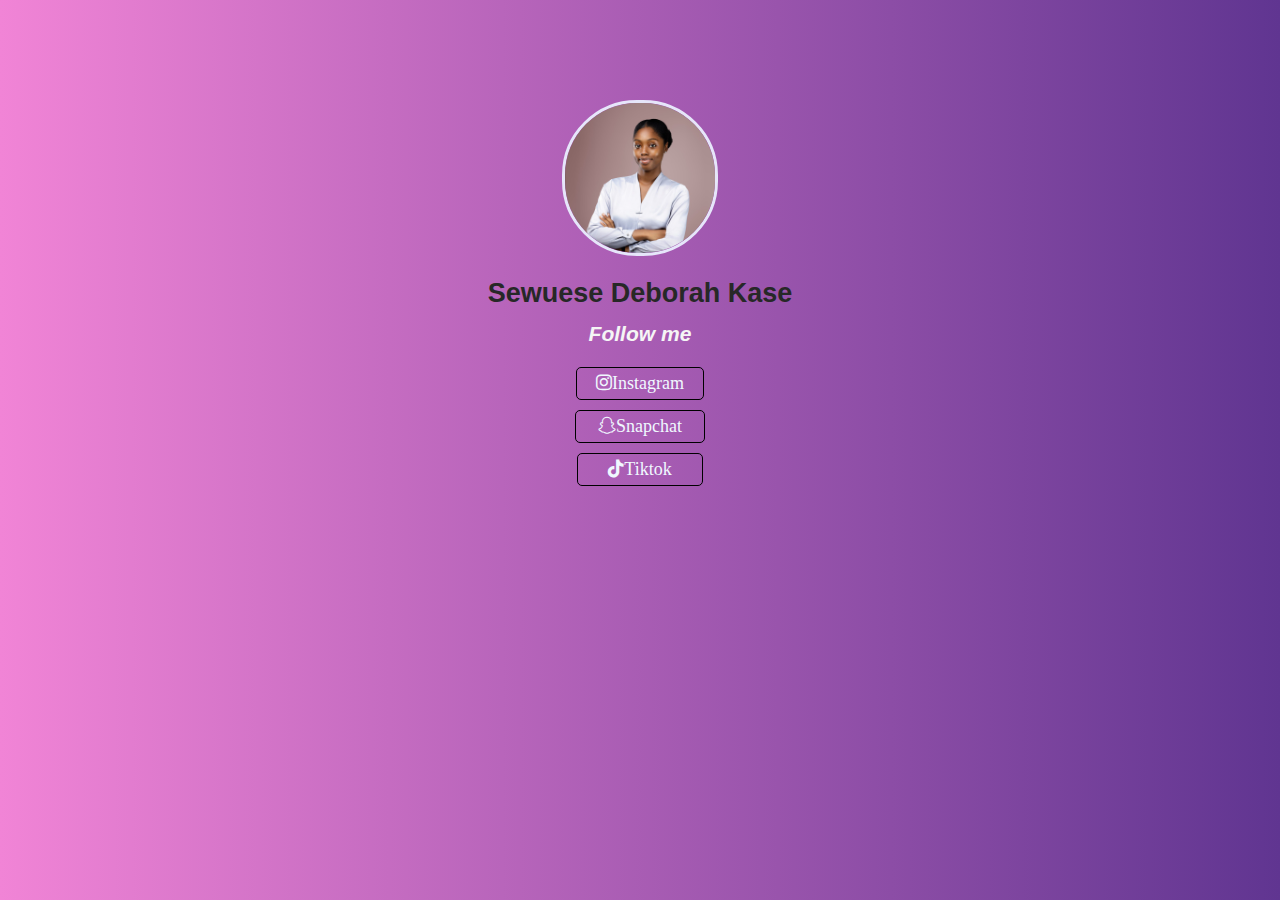
<file: index.html>
<!Doctype html>
<head>
    <meta charset="UTF-8">
    <meta name="viewport" content="width=device-width, initial-scale=1.0">
    
    <title>
  My Debbie's Links
    </title>
    <link rel="stylesheet" href="LinkTree.css">
    <link rel="stylesheet" href="https://cdnjs.cloudflare.com/ajax/libs/font-awesome/6.5.0/css/all.min.css"
</head>
<html>
  </html>
  <body style="margin-top: 100px">


<img src = Deborah.jpg alt="Dr.Deborah" >
<h2 style = "text-align: center;"> Sewuese Deborah Kase</h2>
<h3 style = "text-align: center;">Follow me</h3>

<div style="text-align: center;"><a href="https://www.instagram.com/sewueseee?igsh=N2pmbnZmcWc4ZWxs" class="Instagramlink"><i class="fab fa-instagram"></i>Instagram</a></div>
<div style="text-align: center;"><a href="https://www.snapchat.com/add/ssewuesee" class="Snapchatlink"><i class="fab fa-snapchat"></i>Snapchat</a></div>
<div style="text-align: center;"><a href="https://www.tiktok.com/@sewuese_?_t=ZM-8wIebn39hQ6&_r=1" class="Tiktoklink"><i class="fab fa-tiktok"></i>Tiktok</a></div>
</body>


</html>
</file>
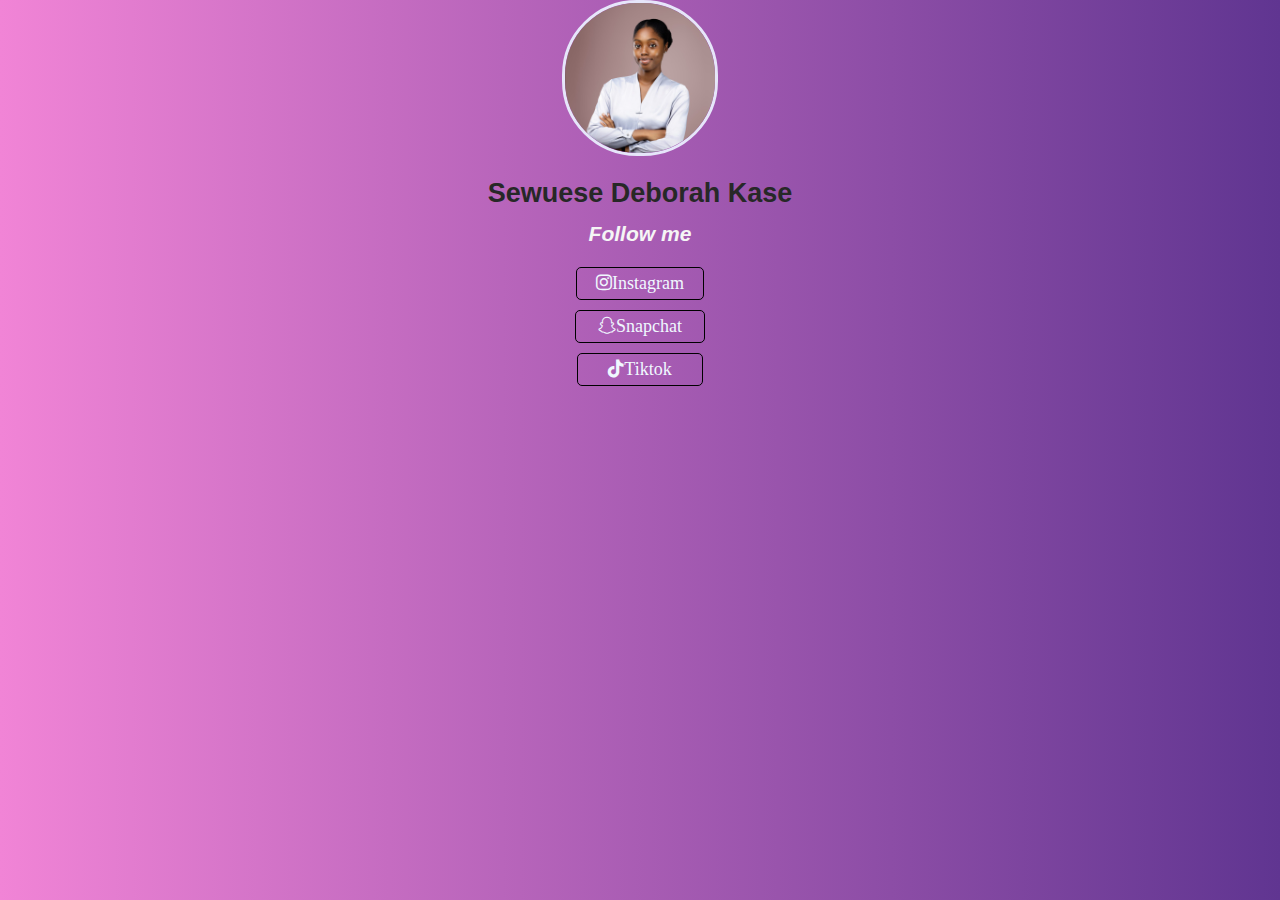
<file: LinkTree.html>
<!Doctype html>
<head>
    <title>
  My Debbie's Links
    </title>
    <link rel="stylesheet" href="LinkTree.css">
    <link rel="stylesheet" href="https://cdnjs.cloudflare.com/ajax/libs/font-awesome/6.5.0/css/all.min.css"
</head>
<html>
  </html>
  <body>


<img src = Deborah.jpg alt="Dr.Deborah" >
<h2 style = "text-align: center;"> Sewuese Deborah Kase</h2>
<h3 style = "text-align: center;">Follow me</h3>

<div style="text-align: center;"><a href="https://www.instagram.com/sewueseee?igsh=N2pmbnZmcWc4ZWxs" class="Instagramlink"><i class="fab fa-instagram"></i>Instagram</a></div>
<div style="text-align: center;"><a href="https://www.snapchat.com/add/ssewuesee" class="Snapchatlink"><i class="fab fa-snapchat"></i>Snapchat</a></div>
<div style="text-align: center;"><a href="https://www.tiktok.com/@sewuese_?_t=ZM-8wIebn39hQ6&_r=1" class="Tiktoklink"><i class="fab fa-tiktok"></i>Tiktok</a></div>
</body>


</html>
</file>
<file: LinkTree.css>
img{
    display: block;
    margin-left: auto;
    margin-right: auto;
    width: 150px;
    height: 150px;
    border-radius: 75px;
    border: solid 3px lavender;
    animation: bounce 2s infinite;
    
}
.Instagram{
    display: block;
    margin-left: auto;
    margin-right: auto;
    
}
.Snapchat{
    margin-top: 8px;
    display: block;
    margin-left: auto;
    margin-right: auto;
}

.Instagramlink{
    display: inline-block;
    text-align:center;
    margin-bottom: 5px;
    border: solid 1px black;
    border-radius: 5px 5px 5px 5px;
    padding: 5px 19px;
    text-decoration: none;
    color: aliceblue;

}

.Snapchatlink{
   display: inline-block;
    margin-top: 5px;
    text-align: center;
    border: solid 1px black;
    border-radius: 5px 5px 5px 5px ;
    padding:5px 22px 5px 22px;
    text-decoration: none;
    color: aliceblue;

}
.Tiktoklink{
    display: inline-block;
    margin-top: 10px;
    text-align: center;
    border: solid 1px black;
    border-radius: 5px 5px 5px 5px;
    padding: 5px 30px 5px 30px;
    text-decoration: none;
    color: aliceblue;
    

}
body{
    background:linear-gradient( to left,rgb(96, 53, 145),rgb(241, 132, 214));
    font-size: 18px;
    margin:0;
    padding:0;
}

@keyframes bounce{
    0%{transform:translateX(0)}
    25%{transform:translateX(-10px)}
    50%{transform:translateY(10px)}
    100%{transform:translateX(0)}
}
h2{
    color: rgb(39, 40, 39) ;
    font-weight: bold;
font-family:'Trebuchet MS', 'Lucida Sans Unicode', 'Lucida Grande', 'Lucida Sans', Arial, sans-serif
}
h3{
    margin-top: -10px;
    color:rgb(245, 245, 245);
    font-family: 'Gill Sans', 'Gill Sans MT', Calibri, 'Trebuchet MS', sans-serif;
    font-style:italic
}
h4{
    margin-top:-10px ;
}
a:hover{
    transform:scale(1.05);
}
.container {
    max-width: 1200px;
    margin: 0 auto;
    padding: 20px;
}

/* Mobile Styles */
@media (max-width: 768px) {
    body {
        font-size: 16px;
    }

    .container {
        padding: 10px;
    }
}

/* Tablet Styles */
@media (max-width: 1024px) {
    body {
        font-size: 17px;
    }
}
</file>
